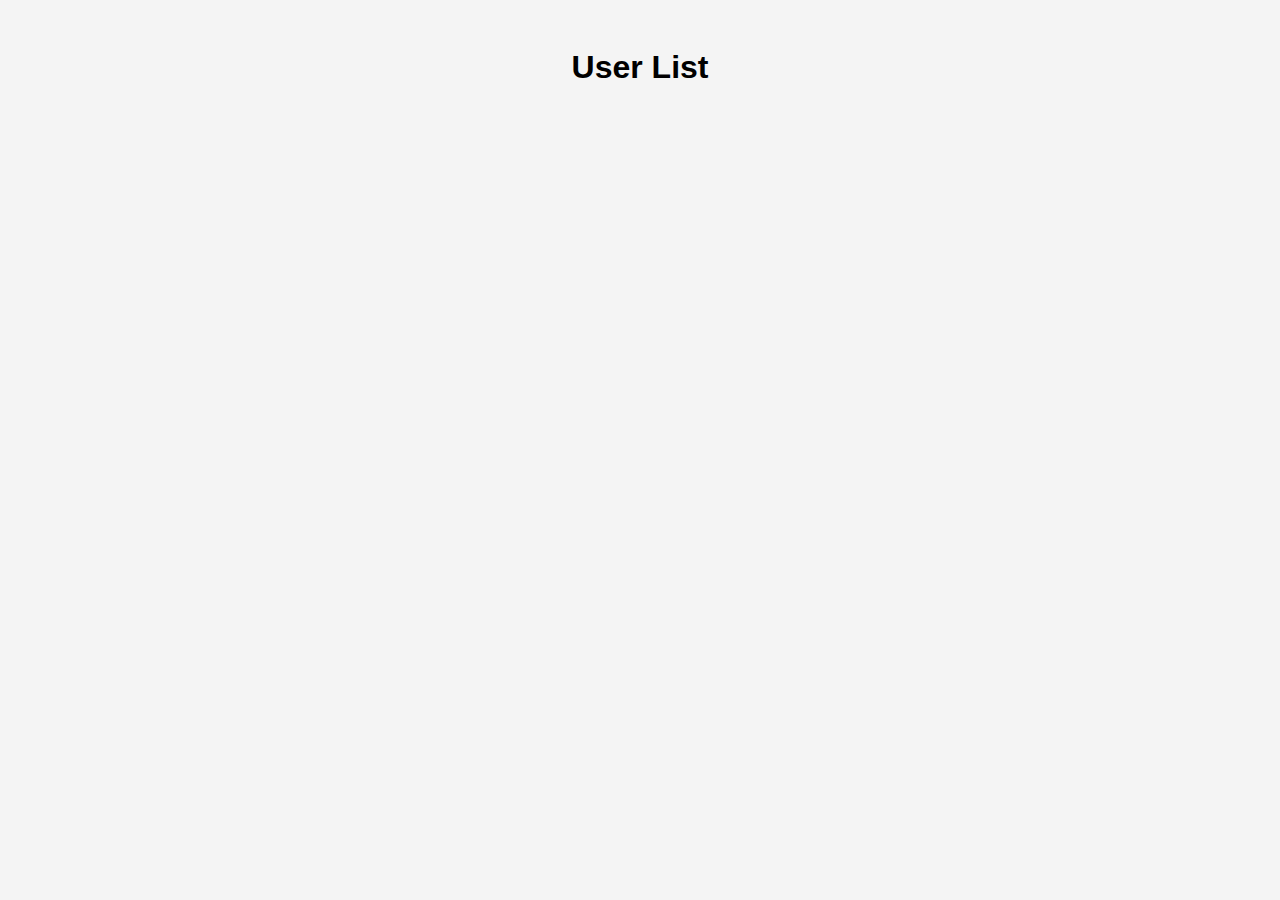
<file: JS_Sixth_Assignment/index.html>
<!DOCTYPE html>
<html lang="en">
<head>
    <meta charset="UTF-8">
    <meta name="viewport" content="width=device-width, initial-scale=1.0">
    <title>Fetch User Data</title>
    <link rel="stylesheet" href="styles.css">
</head>
<body>

    <h1>User List</h1>
    <ul id="userList" class="user-list"></ul>

    <script src="script.js"></script>
</body>
</html>
</file>
<file: JS_Sixth_Assignment/styles.css>
body {
    font-family: Arial, sans-serif;
    background-color: #f4f4f4;
    padding: 20px;
}

h1 {
    text-align: center;
}

.user-list {
    list-style-type: none;
    padding: 0;
    max-width: 600px;
    margin: 0 auto;
}

.user-list li {
    background-color: #fff;
    border: 1px solid #ddd;
    margin: 10px 0;
    padding: 10px;
    border-radius: 5px;
    box-shadow: 0 2px 4px rgba(0, 0, 0, 0.1);
}

.user-list li strong {
    display: inline-block;
    width: 100px;
}
</file>
